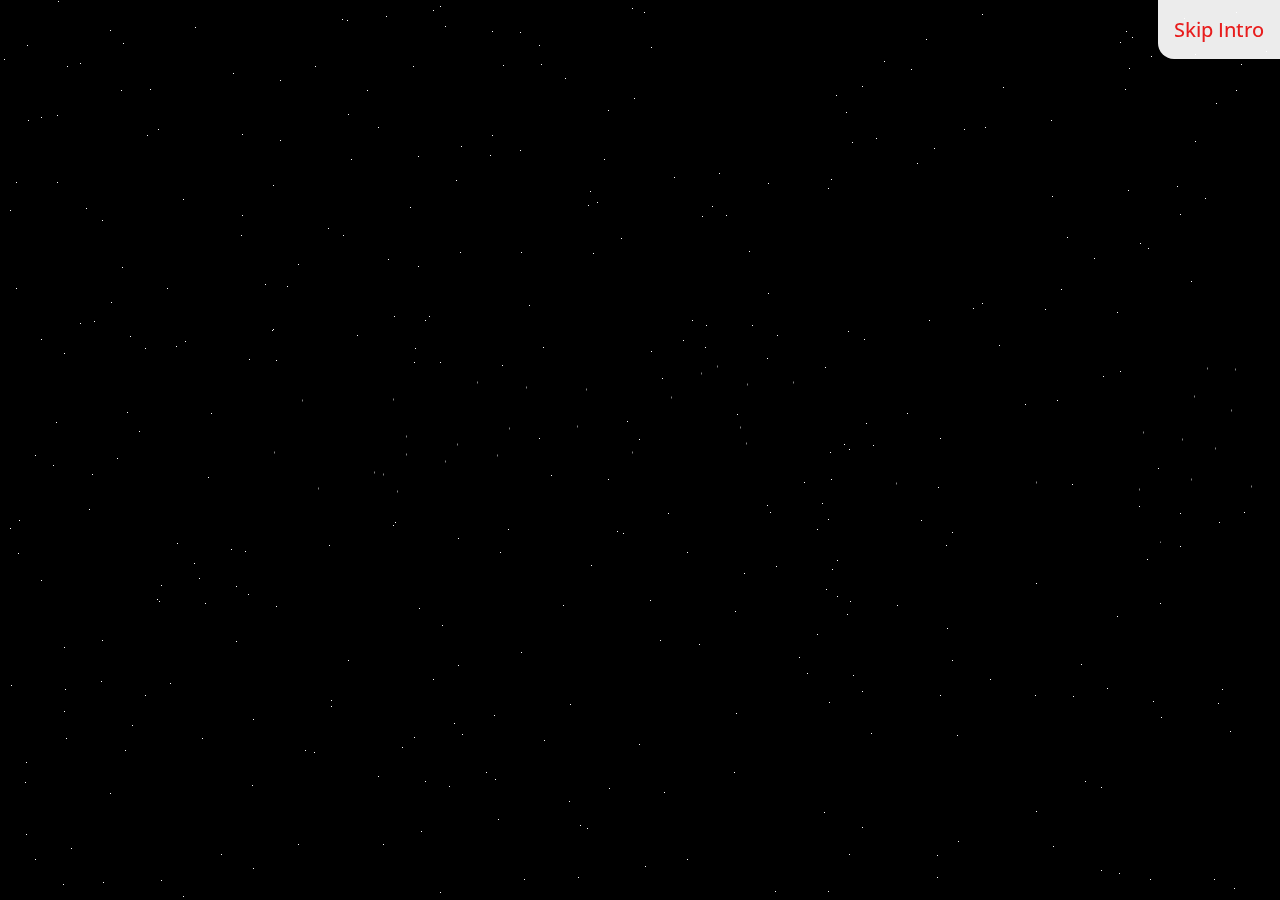
<file: app/templates/index.html>
<!DOCTYPE html>
<html lang="en">

<head>
  <meta charset="utf-8">
  <meta name="viewport" content="width=device-width, initial-scale=1, shrink-to-fit=no">
  <meta property="og:title" content="Personal Portfolio">
  <meta property="og:description" content="My Personal Portfolio">
  <link type="text/css" rel="stylesheet" href="../static/styles/index.css">
  <link rel="icon" type="image/ico" href="../static/img/favicon.ico">
  <title>Loading...</title>
</head>

<body>
  <a href="/welcome" id="skip">
    Skip Intro
  </a>
  <section class="intro">
    A long time ago, in a galaxy far, far away....
    <br> <span>Introductory text, press skip to skip</span>
  </section>
  <div id="scroller">
    <div id="content">
      <p id="title">Episode LXI</p>
      <p id="subtitle">Welcome to Diego's Portfolio</p>
      <br>
      <p>The journey of Diego starts back in 2019, second year of high school when he started to learn how to code.
        He started with Python, then he learned Java and C++ and finally he learned JavaScript and TypeScript.
        He is currently studying Computer Science at Universidad Autonoma de Aguascalientes and he is current MLH 
        Fellow in the Production Engineering track powered by META.
        He is also a big Star Wars fan, so he decided to make this portfolio as a tribute to the saga.
        May the force be with you!</p>
    </div>
  </div>
</body>
<script src="../static/scripts/index.js"></script>
<script src="../static/scripts/stars.js"></script>
<script src="../static/scripts/howler.js"></script>
<script src="https://ajax.googleapis.com/ajax/libs/jquery/3.6.4/jquery.min.js"></script>
</html>
</file>
<file: app/static/styles/index.css>
@import url("https://fonts.googleapis.com/css2?family=Open+Sans&display=swap");

body {
	margin: 0;
	background-color: #000;
	overflow: hidden !important;
}

body::after {
	content: "";
	position: fixed;
	top: 0;
	left: 0;
	width: 100%;
	height: 80vh;
	background: linear-gradient(
		to bottom,
		rgba(0, 0, 0, 1) 61%,
		rgba(0, 0, 0, 0.54) 79%,
		rgba(0, 0, 0, 0) 100%
	);
	z-index: 1;
}

#skip {
  position: absolute;
  top: 0;
  right: 0;
  padding: 1rem;
  z-index: 2;
  color: #e81d1d;
  background-color: #ffffffec;
  font-family: "Open Sans", sans-serif;
  font-weight: 500;
  font-size: 1.25rem;
  text-decoration: none;
  border-bottom-left-radius: 1rem;
}

.stars {
	position: absolute;
	width: 1px;
	height: 1px;
	background-color: #fff;
	z-index: 2;
}

.intro {
	position: absolute;
	top: 50%;
	left: 50%;
	transform: translate(-50%, -50%);
	z-index: 2;
	color: rgb(75, 213, 238);
	font-family: "Open Sans", sans-serif;
	font-weight: 500;
	font-size: 3.25rem;
	width: 80%;
	opacity: 0;
	animation: intro 3s ease-out 0.5s;
}

.intro span {
  display: block;
  font-size: 2rem;
}

@keyframes intro {
	0% {
		opacity: 0;
	}
	20% {
		opacity: 1;
	}
	90% {
		opacity: 1;
	}
	100% {
		opacity: 0;
	}
}

p {
	color: #ffe81f;
}

#scroller {
	font-family: sans-serif;
	font-weight: bold;
	font-size: 350%;
	text-align: justify;
	overflow: hidden;
	height: 50em;
	width: 20em;
	position: absolute;
	bottom: 0;
	left: 50%;
	margin-left: -10em;
	z-index: 0;
	transform: perspective(350px) rotateX(25deg);
	transform-origin: 50% 100%;
}

#scroller::after {
	position: absolute;
	content: "";
	bottom: 60%;
	left: 0;
	right: 0;
	top: 0;
}

#content {
	position: absolute;
	top: 100%;
	animation: scoller 100s linear 3s;
}

@keyframes scoller {
	0% {
		top: 100%;
	}
	100% {
		top: -200%;
	}
}

#title,
#subtitle {
	text-align: center;
	line-height: 1.5rem;
}

#subtitle {
	text-transform: uppercase;
	font-size: 3.5rem;
}

@media screen and (max-width: 600px) {
  #scroller {
    font-size: 130%;
    width: 90vw;
  	margin-left: -45vw;
  }
  #subtitle {
    font-size: 2rem;
  }
}
</file>
